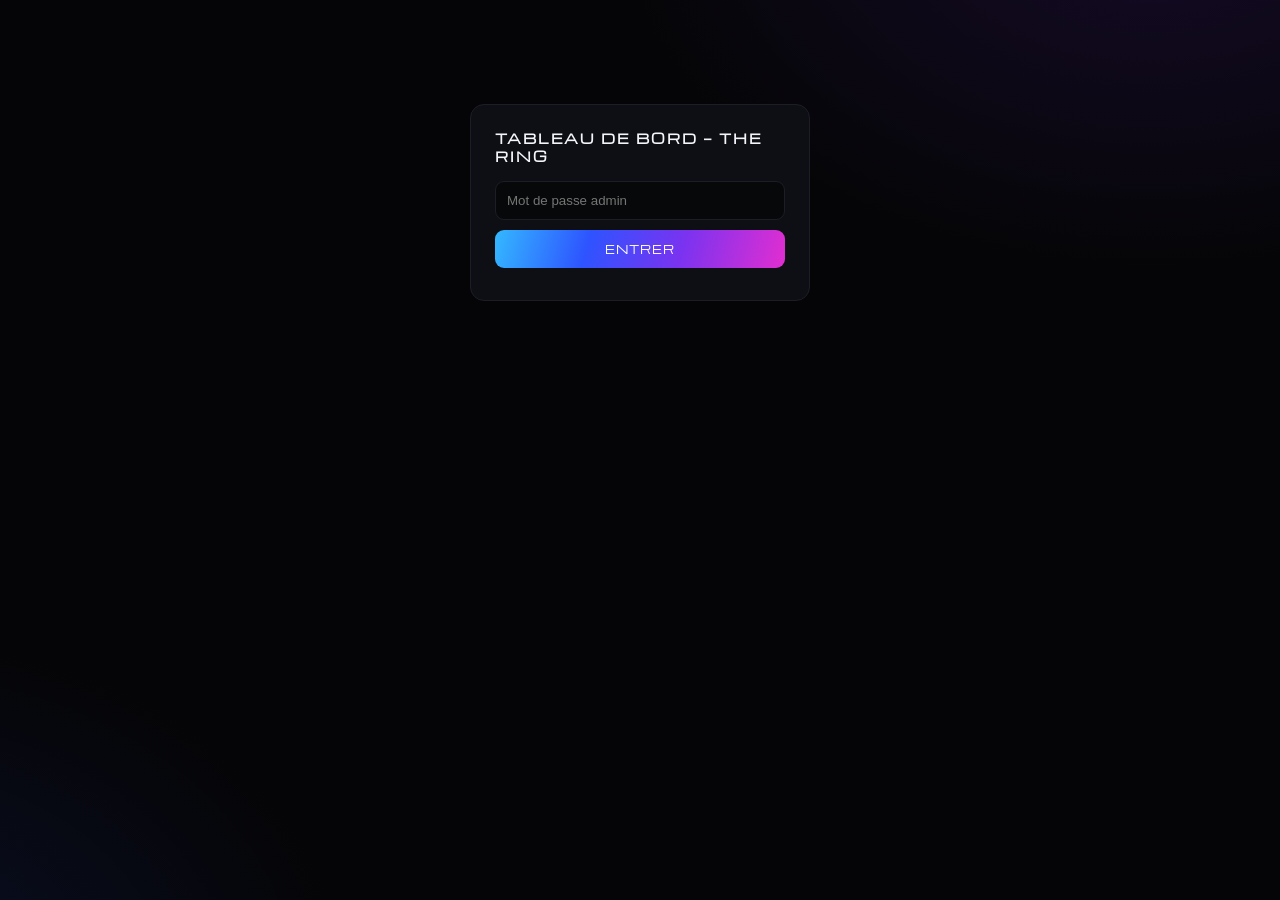
<file: dashboard.html>
<!doctype html><html lang="fr"><head>
<meta charset="utf-8"><meta name="viewport" content="width=device-width, initial-scale=1">
<title>The Ring · Tableau de bord — Season 0</title>
<link rel="icon" href="/favicon.ico" sizes="any">
<link rel="icon" type="image/png" href="/favicon.png">
<link rel="stylesheet" href="/card.css">
<style>
*{box-sizing:border-box;margin:0;padding:0}
body{background:radial-gradient(900px 600px at 90% -10%,rgba(122,51,240,.14),transparent 60%),radial-gradient(800px 600px at -10% 110%,rgba(46,84,255,.12),transparent 60%),var(--bg);color:var(--txt);font-family:var(--fb);padding:24px;min-height:100vh}
a{color:var(--cyan);text-decoration:none}
.gate{max-width:340px;margin:80px auto;background:#0e0f15;border:1px solid var(--line);border-radius:14px;padding:24px}
.gate h1{font-family:var(--ft);font-size:13px;letter-spacing:2px;margin-bottom:6px}
.gate input{width:100%;background:#070809;border:1px solid var(--line);color:#fff;border-radius:9px;padding:11px;margin:10px 0}
.btn{background:var(--brand);border:none;color:#fff;font-family:var(--ft);letter-spacing:1px;font-size:11px;padding:11px 14px;border-radius:9px;cursor:pointer}
.btn.ghost{background:#0e0f17;border:1px solid var(--line);color:var(--txt)}
.wrap{max-width:1080px;margin:0 auto}
.head{display:flex;align-items:center;gap:14px;margin-bottom:6px}
.head img{width:48px}.head h1{font-family:var(--ft);font-size:15px;letter-spacing:2px}
.sub{color:var(--muted);font-size:12px;margin-bottom:18px}
.bar{display:flex;gap:10px;flex-wrap:wrap;margin-bottom:18px}
.alerts{display:flex;gap:10px;flex-wrap:wrap;margin-bottom:18px}
.chip{font-size:12.5px;padding:9px 13px;border-radius:10px;border:1px solid var(--line);background:#0c0d13;display:flex;gap:8px;align-items:center}
.chip b{color:#fff}
.chip.hot{border-color:#e22ed0;background:#1a0c18}
.chip.mod{border-color:#caa53a;background:#1a160a}
.chip.eng{border-color:#3ecf8e;background:#0a1a12}
.chip.pend{border-color:#34b8ff;background:#0a1622}
.kpis{display:grid;grid-template-columns:repeat(4,1fr);gap:12px;margin-bottom:18px}
@media(max-width:720px){.kpis{grid-template-columns:repeat(2,1fr)}}
.kpi{background:#0c0d13;border:1px solid var(--line);border-radius:14px;padding:16px}
.kpi .l{font-family:var(--ft);font-size:8.5px;letter-spacing:1.5px;color:var(--muted)}
.kpi .v{font-family:var(--fd);font-style:italic;font-weight:800;font-size:38px;line-height:1;margin-top:8px;background:var(--brand);-webkit-background-clip:text;background-clip:text;color:transparent}
.kpi .s{font-size:11px;color:var(--muted);margin-top:7px;line-height:1.35}
.kpi.act .v{background:linear-gradient(90deg,#caa53a,#e0902e);-webkit-background-clip:text;background-clip:text;color:transparent}
.funnel .split .row b{color:#fff}
.fill.insc{background:linear-gradient(90deg,#34b8ff,#2e54ff)}
.fill.eng{background:linear-gradient(90deg,#2e54ff,#7a33f0)}
.fill.val{background:linear-gradient(90deg,#3ecf8e,#1f9d63)}
.grid2{display:grid;grid-template-columns:1fr 1fr;gap:16px;margin-bottom:18px}
@media(max-width:720px){.grid2{grid-template-columns:1fr}}
.card{background:#0c0d13;border:1px solid var(--line);border-radius:14px;padding:18px}
.card h2{font-family:var(--ft);font-size:10px;letter-spacing:2px;color:var(--muted);margin-bottom:14px}
.split{margin-bottom:12px}
.split .row{display:flex;justify-content:space-between;font-size:13px;margin-bottom:6px}
.track{height:10px;border-radius:6px;background:#070809;overflow:hidden}
.track .fill{height:100%;border-radius:6px}
.fill.achat{background:linear-gradient(90deg,#34b8ff,#2e54ff)}
.fill.loc{background:linear-gradient(90deg,#7a33f0,#e22ed0)}
.fill.photo{background:linear-gradient(90deg,#2e54ff,#7a33f0)}
.fill.avatar{background:linear-gradient(90deg,#34b8ff,#e22ed0)}
.fill.fr{background:linear-gradient(90deg,#0b2ea0,#e1000f)}
.fill.en{background:linear-gradient(90deg,#012169,#C8102E)}
.chip.lng{border-color:#34b8ff;background:#0a1622}
.cities .row{display:flex;align-items:center;gap:10px;margin-bottom:9px;font-size:13px}
.cities .nm{width:120px;white-space:nowrap;overflow:hidden;text-overflow:ellipsis}
.cities .tr{flex:1;height:9px;background:#070809;border-radius:5px;overflow:hidden}
.cities .tr i{display:block;height:100%;background:var(--rookie);border-radius:5px}
.cities .ct{width:26px;text-align:right;color:var(--muted)}
.chart{display:flex;align-items:flex-end;gap:5px;height:140px;padding-top:10px}
.chart .col{flex:1;display:flex;flex-direction:column;justify-content:flex-end;align-items:center;gap:5px;height:100%}
.chart .col .b{width:100%;max-width:26px;background:linear-gradient(180deg,#7a33f0,#2e54ff);border-radius:4px 4px 0 0;min-height:2px}
.chart .col .d{font-size:8.5px;color:var(--muted)}
.chart .col .n{font-size:9px;color:#cfd1dc}
.recent .r{display:flex;justify-content:space-between;gap:10px;padding:8px 0;border-top:1px solid #15161d;font-size:13px}
.recent .r:first-child{border-top:none}
.recent .r .m{color:var(--muted);font-size:11.5px}
.tag{font-family:var(--ft);font-size:8px;letter-spacing:1px;padding:3px 7px;border-radius:5px}
.tag.a{background:#10233f;color:#7fb0ff}.tag.l{background:#23103a;color:#c79bff}.tag.n{background:#1a1b22;color:#9092a4}
.limits{display:grid;grid-template-columns:repeat(3,1fr);gap:18px}
@media(max-width:720px){.limits{grid-template-columns:1fr}}
.lim .top{display:flex;justify-content:space-between;align-items:baseline;gap:8px;font-size:12.5px;margin-bottom:7px}
.lim .top .v{font-family:var(--fd);font-style:italic;font-weight:800;font-size:15px;color:#fff;white-space:nowrap}
.lim .sub2{font-size:11px;color:var(--muted);margin-top:7px;line-height:1.4}
.fill.supa{background:linear-gradient(90deg,#3ecf8e,#1f9d63)}
.fill.rsd{background:linear-gradient(90deg,#34b8ff,#2e54ff)}
.fill.warn{background:linear-gradient(90deg,#caa53a,#e0902e)}
.fill.hot2{background:linear-gradient(90deg,#e2502e,#e22ed0)}
.foot{font-size:11px;color:var(--muted);margin-top:14px;line-height:1.55;border-top:1px solid #15161d;padding-top:11px}
</style></head><body>

<div id="gate" class="gate">
  <h1>TABLEAU DE BORD — THE RING</h1>
  <input id="pass" type="password" placeholder="Mot de passe admin">
  <button class="btn" id="enter" style="width:100%">ENTRER</button>
  <p id="err" style="color:#f55;font-size:11px;margin-top:8px"></p>
</div>

<div id="app" class="wrap" style="display:none">
  <div class="head"><img src="/ttr-logo.png" alt="The Ring"><h1>TABLEAU DE BORD — SEASON 0</h1></div>
  <div class="sub" id="updated"></div>
  <div class="bar">
    <button class="btn ghost" id="refresh">↻ Rafraîchir</button>
    <a class="btn ghost" href="/admin.html" style="display:inline-block">Ouvrir /admin</a>
  </div>
  <div class="alerts" id="alerts"></div>
  <div class="kpis" id="kpis"></div>
  <div class="card funnel" style="margin-bottom:18px"><h2>ENTONNOIR — INSCRITS · ENGAGÉS · VALIDÉS</h2>
    <div id="funnel"></div>
    <div class="foot" id="funnelFoot"></div>
  </div>
  <div class="card" style="margin-bottom:18px"><h2>PLAN GRATUIT</h2>
    <div class="limits" id="limits"></div>
    <div class="foot" id="limitsFoot"></div>
  </div>
  <div class="grid2">
    <div class="card"><h2>RÉPARTITION FORMULE</h2><div id="formule"></div></div>
    <div class="card"><h2>AVATAR / PHOTO</h2><div id="photos"></div></div>
  </div>
  <div class="grid2">
    <div class="card"><h2>TOP VILLES</h2><div class="cities" id="cities"></div></div>
    <div class="card"><h2>RÉPARTITION PAR LANGUE</h2><div id="langs"></div></div>
  </div>
  <div class="card"><h2>INSCRIPTIONS — 14 DERNIERS JOURS</h2><div class="chart" id="chart"></div></div>
  <div class="card recent"><h2>DERNIÈRES INSCRIPTIONS</h2><div id="recent"></div></div>
</div>

<script>
const $=id=>document.getElementById(id);
let PASS='';
$('enter').onclick=load;$('pass').addEventListener('keydown',e=>{if(e.key==='Enter')load();});
$('refresh') && ($('refresh').onclick=load);

async function load(){
  PASS=PASS||$('pass').value;
  const r=await fetch('/api/admin-list',{headers:{'x-admin-pass':PASS}});
  if(r.status!==200){$('err').textContent='Mot de passe invalide.';PASS='';return;}
  const rows=await r.json();
  $('gate').style.display='none';$('app').style.display='block';
  render(Array.isArray(rows)?rows:[]);
}

function dayKey(d){return d.getFullYear()+'-'+String(d.getMonth()+1).padStart(2,'0')+'-'+String(d.getDate()).padStart(2,'0');}
function startOfDay(d){const x=new Date(d);x.setHours(0,0,0,0);return x;}

function render(rows){
  const now=new Date();
  const today0=startOfDay(now).getTime();
  const yest0=today0-864e5;
  const d7=now.getTime()-7*864e5, d30=now.getTime()-30*864e5;
  const m0=new Date(now.getFullYear(),now.getMonth(),1).getTime();

  let total=rows.length, todayN=0, yestN=0, n7=0, n30=0, monthN=0, achat=0, loc=0, withPhoto=0, avatarN=0, photoN=0, hidden=0, frN=0, enN=0;
  // Entonnoir : inscrits -> engagés -> validés
  let publishedN=0, engagedReady=0, sentN=0, notSentN=0;
  const cityMap={}, dayMap={};
  rows.forEach(r=>{
    const isPub=r.status==='published';
    const eng=r.engagement_status||'none';
    if(isPub)publishedN++;
    else if(eng==='engaged')engagedReady++;
    else if(eng==='sent')sentN++;
    else notSentN++;
    const t=r.created_at?new Date(r.created_at).getTime():0;
    if(t>=today0)todayN++;
    else if(t>=yest0)yestN++;
    if(t>=d7)n7++; if(t>=d30)n30++;
    if(t>=m0)monthN++;
    if(r.equipment==='achat')achat++; else if(r.equipment==='location')loc++;
    if(r.photo_url)withPhoto++;
    if(r.photo_type==='photo')photoN++;
    else if(r.photo_type==='avatar')avatarN++;
    else if(r.photo_url)photoN++; // anciennes inscriptions : comptées comme photo
    if(r.hidden)hidden++;
    if((r.language||'fr')==='en')enN++; else frN++;
    const c=(r.city||'').trim(); if(c){const k=c.toLowerCase();cityMap[k]=cityMap[k]||{n:0,label:c};cityMap[k].n++;}
    if(t){const k=dayKey(new Date(t));dayMap[k]=(dayMap[k]||0)+1;}
  });

  $('updated').textContent='Mis à jour le '+now.toLocaleString('fr-FR');

  // Alertes
  const al=[];
  al.push(`<div class="chip hot">🔥 <span><b>${todayN}</b> inscription(s) aujourd'hui</span></div>`);
  al.push(`<div class="chip"><span>Hier : <b>${yestN}</b> · 7 jours : <b>${n7}</b></span></div>`);
  if(engagedReady>0)al.push(`<div class="chip eng">✅ <span><b>${engagedReady}</b> engagé(s) à publier</span></div>`);
  if(sentN>0)al.push(`<div class="chip pend">✉ <span><b>${sentN}</b> formulaire(s) en attente</span></div>`);
  al.push(`<div class="chip lng">🌐 <span>FR <b>${total?Math.round(frN/total*100):0}%</b> · EN <b>${total?Math.round(enN/total*100):0}%</b></span></div>`);
  if(hidden>0)al.push(`<div class="chip mod">⚠ <span><b>${hidden}</b> carte(s) masquée(s)</span></div>`);
  $('alerts').innerHTML=al.join('');

  // KPIs — entonnoir inscrits / engagés / validés (cumulatif : validé ⊂ engagé ⊂ inscrit)
  const engagedCum=engagedReady+publishedN;            // ont franchi l'étape engagement
  const pct=(a,b)=>b?Math.round(a/b*100):0;
  const toPublish=engagedReady;                         // engagés pas encore publiés = à traiter
  $('kpis').innerHTML=[
    ['INSCRITS', total, 'candidatures reçues'],
    ['ENGAGÉS', engagedCum, total?(pct(engagedCum,total)+'% des inscrits'):'—'],
    ['VALIDÉS', publishedN, total?(pct(publishedN,total)+'% des inscrits'):'—'],
    ['À PUBLIER', toPublish, sentN?(sentN+' formulaire(s) en attente'):'engagés, prêts à publier', 'act']
  ].map(k=>`<div class="kpi ${k[3]||''}"><div class="l">${k[0]}</div><div class="v">${k[1]}</div><div class="s">${k[2]}</div></div>`).join('');

  // Entonnoir visuel
  const fbar=(label,n,base)=>`<div class="split"><div class="row"><span>${label}</span><b>${n} (${pct(n,total)}%)</b></div><div class="track"><div class="fill ${base}" style="width:${pct(n,total)}%"></div></div></div>`;
  $('funnel').innerHTML=fbar('Inscrits',total,'insc')+fbar('Engagés',engagedCum,'eng')+fbar('Validés (publiés)',publishedN,'val');
  $('funnelFoot').innerHTML=`Détail des étapes : `+
    `<b>${notSentN}</b> sans formulaire envoyé · <b>${sentN}</b> formulaire envoyé (en attente) · `+
    `<b>${engagedReady}</b> engagé(s) à publier · <b>${publishedN}</b> publié(s). `+
    `Conversion engagement → validation : <b>${pct(publishedN,engagedCum)}%</b>.`;

  // ---- Capacité plan gratuit (anticipation rush) : Supabase + Resend, note Vercel ----
  const PILOT_MB=0.5, SUPA_MB=1024, EMAILS_SIGNUP=2, RSD_DAY=100, RSD_MONTH=3000, EGRESS_GB=5, VIEW_MB=0.3;
  const maxPilots=Math.floor(SUPA_MB/PILOT_MB);
  const usedMB=total*PILOT_MB;
  const maxInscDay=Math.floor(RSD_DAY/EMAILS_SIGNUP);
  const maxInscMonth=Math.floor(RSD_MONTH/EMAILS_SIGNUP);
  const maxViews=Math.round(EGRESS_GB*1024/VIEW_MB/1000)*1000;
  const mailsToday=todayN*EMAILS_SIGNUP, mailsMonth=monthN*EMAILS_SIGNUP;
  const fmt=n=>n.toLocaleString('fr-FR');
  const gauge=(label,val,pct,sub,base)=>{
    pct=Math.max(0,Math.min(100,Math.round(pct)));
    const cls=pct>=90?'hot2':(pct>=70?'warn':base);
    return `<div class="lim"><div class="top"><span>${label}</span><span class="v">${val}</span></div>`+
      `<div class="track"><div class="fill ${cls}" style="width:${pct}%"></div></div><div class="sub2">${sub}</div></div>`;
  };
  $('limits').innerHTML=[
    gauge('Supabase · Stockage',`${fmt(Math.round(usedMB))} / ${fmt(SUPA_MB)} Mo`,usedMB/SUPA_MB*100,
      `≈ ${fmt(maxPilots)} pilotes max · ${fmt(total)} actuels · reste ${fmt(Math.max(0,maxPilots-total))}`,'supa'),
    gauge('Resend · Aujourd\'hui',`${mailsToday} / ${RSD_DAY} mails`,mailsToday/RSD_DAY*100,
      `plafond ≈ ${maxInscDay} inscriptions/jour`,'rsd'),
    gauge('Resend · Ce mois',`${fmt(mailsMonth)} / ${fmt(RSD_MONTH)} mails`,mailsMonth/RSD_MONTH*100,
      `≈ ${fmt(maxInscMonth)} inscriptions/mois`,'rsd')
  ].join('');
  $('limitsFoot').innerHTML=`Estimation : ~0,5 Mo/pilote (photo compressée + carte JPEG) et 2 mails/inscription (confirmation + équipe), +1 mail à la publication. `+
    `Egress Supabase ~${EGRESS_GB} Go/mois ≈ ~${fmt(maxViews)} vues de carte/mois. `+
    `Vercel Pro : 1 To · 10 M requêtes · 1 M invocations/mois — non limitant à cette échelle. `+
    `Les anciennes fiches non compressées pèsent davantage.`;

  // Formule (valeurs + %)
  const denom=Math.max(achat+loc,1);
  $('formule').innerHTML=`
    <div class="split"><div class="row"><span>Achat de l'équipement</span><b>${achat} (${Math.round(achat/denom*100)}%)</b></div><div class="track"><div class="fill achat" style="width:${Math.round(achat/denom*100)}%"></div></div></div>
    <div class="split"><div class="row"><span>Location (pré-équipé)</span><b>${loc} (${Math.round(loc/denom*100)}%)</b></div><div class="track"><div class="fill loc" style="width:${Math.round(loc/denom*100)}%"></div></div></div>`;

  // Avatar / Photo (carte distincte)
  const ptot=Math.max(avatarN+photoN,1);
  $('photos').innerHTML=`
    <div class="split"><div class="row"><span>🪖 Avatar</span><b>${avatarN} (${Math.round(avatarN/ptot*100)}%)</b></div><div class="track"><div class="fill avatar" style="width:${Math.round(avatarN/ptot*100)}%"></div></div></div>
    <div class="split"><div class="row"><span>📷 Photo importée</span><b>${photoN} (${Math.round(photoN/ptot*100)}%)</b></div><div class="track"><div class="fill photo" style="width:${Math.round(photoN/ptot*100)}%"></div></div></div>`;

  // Répartition par langue (%)
  const ld=Math.max(frN+enN,1);
  $('langs').innerHTML=`
    <div class="split"><div class="row"><span>🇫🇷 Français</span><b>${frN} (${Math.round(frN/ld*100)}%)</b></div><div class="track"><div class="fill fr" style="width:${Math.round(frN/ld*100)}%"></div></div></div>
    <div class="split"><div class="row"><span>🇬🇧 English</span><b>${enN} (${Math.round(enN/ld*100)}%)</b></div><div class="track"><div class="fill en" style="width:${Math.round(enN/ld*100)}%"></div></div></div>`;

  // Top villes
  const cities=Object.values(cityMap).sort((a,b)=>b.n-a.n).slice(0,6);
  const maxC=Math.max(1,...cities.map(c=>c.n));
  $('cities').innerHTML=cities.length?cities.map(c=>`<div class="row"><span class="nm">${esc(c.label)}</span><span class="tr"><i style="width:${Math.round(c.n/maxC*100)}%"></i></span><span class="ct">${c.n}</span></div>`).join(''):'<span style="color:var(--muted);font-size:12px">Aucune donnée.</span>';

  // Chart 14 jours
  const days=[];for(let i=13;i>=0;i--){const dd=new Date(today0-i*864e5);days.push({k:dayKey(dd),lab:dd.getDate()});}
  const maxD=Math.max(1,...days.map(d=>dayMap[d.k]||0));
  $('chart').innerHTML=days.map(d=>{const n=dayMap[d.k]||0;return `<div class="col"><div class="n">${n||''}</div><div class="b" style="height:${Math.round(n/maxD*100)}%"></div><div class="d">${d.lab}</div></div>`;}).join('');

  // Dernières inscriptions
  const recent=rows.slice(0,8);
  $('recent').innerHTML=recent.length?recent.map(r=>{
    const tg=r.equipment==='achat'?'<span class="tag a">ACHAT</span>':(r.equipment==='location'?'<span class="tag l">LOCATION</span>':'<span class="tag n">—</span>');
    const when=r.created_at?new Date(r.created_at).toLocaleDateString('fr-FR',{day:'2-digit',month:'2-digit',hour:'2-digit',minute:'2-digit'}):'';
    return `<div class="r"><span><b>${esc(r.alias||'')}</b> <span class="m">· ${esc(r.city||'—')}</span></span><span>${tg} <span class="m">${when}</span></span></div>`;
  }).join(''):'<span style="color:var(--muted);font-size:12px">Aucune inscription pour le moment.</span>';
}
function esc(s){return (s==null?'':String(s)).replace(/[&<>"]/g,c=>({'&':'&amp;','<':'&lt;','>':'&gt;','"':'&quot;'}[c]));}
</script>
</body></html>
</file>
<file: card.css>
@import url('https://fonts.googleapis.com/css2?family=Michroma&family=Saira:ital,wght@0,300;0,500;0,600;0,800;1,300;1,600;1,700;1,800;1,900&family=Saira+Condensed:ital,wght@1,600;1,800&family=Saira+Semi+Condensed:wght@500;600;700&display=swap');
@font-face{font-family:'Acumin XCond';src:url('/fonts/acumin-xcond-ulblk-italic.woff2') format('woff2'),url('/fonts/acumin-xcond-ulblk-italic.otf') format('opentype');font-weight:900;font-style:italic;font-display:swap}
:root{
  --bg:#050507;--line:#1c1d27;--txt:#f4f5fb;--muted:#aeb1c2;
  --cyan:#34b8ff;--blue:#2e54ff;--royal:#2f45e0;--violet:#7a33f0;--magenta:#e22ed0;--pink:#ff2ebe;
  --brand:linear-gradient(105deg,#34b8ff 0%,#2e54ff 32%,#7a33f0 64%,#e22ed0 100%);
  --rookie:linear-gradient(100deg,#34b8ff,#2e54ff);
  --ft:'Michroma','Saira Semi Condensed',sans-serif;
  --fd:'Saira Condensed','Saira Semi Condensed','Arial Narrow',sans-serif;
  --fb:'Saira',system-ui,sans-serif;
}
.cardPost{width:1080px;height:1350px;border-radius:18px;overflow:hidden;position:relative;background:radial-gradient(125% 85% at 15% -10%,#2a2937 0%,#17161e 40%,#0c0b10 78%,#08080b 100%);font-family:var(--fb);transform-origin:top center}
/* bande latérale blanche + texte vertical */
.cardPost .side{position:absolute;left:0;top:0;width:120px;height:100%;background:#fff;display:flex;align-items:center;justify-content:center;overflow:hidden}
.cardPost .side span{display:block;white-space:nowrap;transform:rotate(-90deg);font-family:'Acumin XCond',var(--fb);font-style:italic;font-weight:900;font-size:112px;letter-spacing:1px;color:#0a0a0a;text-transform:uppercase}
/* zone de contenu à droite de la bande */
.cardPost .content{position:absolute;left:120px;top:0;right:0;bottom:0;display:flex;flex-direction:column;padding:46px 54px 40px 44px}
.cardPost .top{display:flex;align-items:center;justify-content:space-between;margin-bottom:26px}
.cardPost .kick{font-family:var(--ft);font-size:30px;letter-spacing:6px;color:#9b7bff}
.cardPost .ttrlogo{width:172px;height:auto;display:block}
/* cadre photo + bandes */
.cardPost .frame{border-radius:22px;overflow:hidden;border:11px solid #ffffff;background:#000;display:flex;flex-direction:column;box-shadow:0 22px 55px rgba(0,0,0,.55)}
.cardPost .ph{position:relative;width:100%;height:600px;background:var(--brand);overflow:hidden}
.cardPost .ph img{position:absolute;inset:0;width:100%;height:100%;object-fit:cover;object-position:center}
.cardPost .ph .phimg{position:absolute;inset:0;background-size:cover;background-position:center;background-repeat:no-repeat}
.cardPost .ph>svg{position:absolute;inset:0;width:100%;height:100%}
.cardPost .nameband{background:#3e50f6;height:156px;padding:0 34px;overflow:hidden;box-sizing:border-box;display:flex;flex-direction:column;justify-content:center}
.cardPost .nb-name{font-family:var(--fb);font-style:italic;font-weight:700;font-size:34px;color:#eef0ff;line-height:1;margin:0 0 8px;white-space:nowrap;overflow:hidden;text-overflow:ellipsis;min-width:0}
.cardPost .nb-alias{font-family:var(--fd);font-style:italic;font-weight:800;font-size:80px;line-height:1;color:#fff;text-transform:uppercase;letter-spacing:-2px;white-space:nowrap;margin:0 0 0 -6px;min-width:0}
.cardPost .styleband{background:#000;padding:18px 34px;font-family:var(--fb);font-style:italic;font-weight:500;font-size:30px;color:#d2d4e6;line-height:1.25}
/* OVERALL / STATUS */
.cardPost .stats{display:flex;justify-content:center;align-items:flex-start;gap:112px;margin:46px auto 0;max-width:780px;width:100%;padding:0 16px;box-sizing:border-box}
.cardPost .stat{display:flex;flex-direction:column;align-items:center;gap:18px;min-width:0}
.cardPost .stat .lbl{font-family:var(--ft);font-size:23px;letter-spacing:3px;color:#d6d8e3;white-space:nowrap}
.cardPost .stat .val{height:128px;display:flex;align-items:center;justify-content:center}
.cardPost .badge{position:relative;width:126px;height:126px;border-radius:50%;background:radial-gradient(circle at 36% 30%,rgba(255,255,255,.45),rgba(255,255,255,0) 46%),linear-gradient(100deg,#2e54ff,#7a33f0 55%,#e22ed0);border:2px solid rgba(255,255,255,.3);box-shadow:0 10px 24px rgba(74,80,255,.45)}
.cardPost .badge b{position:absolute;top:50%;left:50%;transform:translate(-52%,-50%);font-family:var(--fd);font-style:italic;font-weight:800;font-size:62px;color:#fff;line-height:1;text-shadow:0 2px 6px rgba(0,18,80,.5)}
.cardPost .rookie{font-family:var(--fd);font-style:italic;font-weight:800;font-size:42px;letter-spacing:1px;color:#fff;text-transform:uppercase;line-height:1;padding:18px 38px 30px;border-radius:13px;background:linear-gradient(100deg,#2e54ff,#7a33f0 55%,#e22ed0);white-space:nowrap}
/* Rendu html2canvas (carte téléchargée/inscription) : le texte y monte légèrement,
   on redescend donc le ROOKIE via un padding asymétrique appliqué seulement dans ce cas. */
.cardPost.forcanvas .rookie{padding:32px 38px 16px}
/* Carte téléchargée : même centrage vertical que l’aperçu, avec seulement la correction horizontale html2canvas. */
.cardPost.forcanvas .nameband{
  height:144px;
  padding:22px 34px 0;
  box-sizing:border-box;
}

.cardPost.forcanvas .nb-name{
  margin-top:-15px;
  margin-left:-10px;
  margin-bottom:22px;
}

.cardPost.forcanvas .nb-alias{
  margin-left:-20px;
  margin-bottom:-10px;
}
.cardPost .foot{margin-top:auto;display:flex;justify-content:center;padding-top:22px}
.cardPost .foot .u{font-family:var(--ft);font-size:22px;letter-spacing:3px;color:#c2c4d4}
</file>
